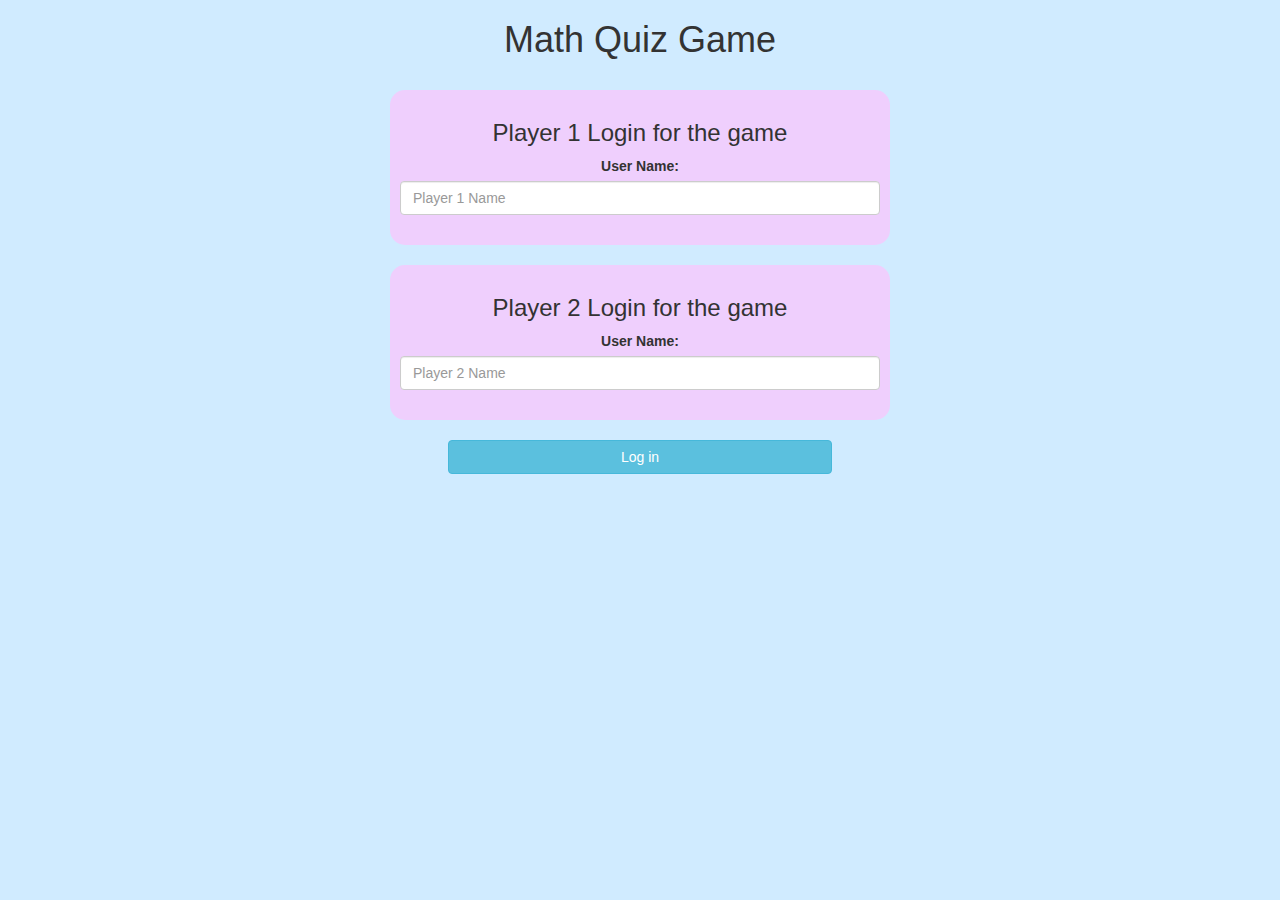
<file: index.html>
<!DOCTYPE html>
<html>
<head>
	<title>The Math Quiz Game!</title>

<meta name="viewport" content="width=device-width, initial-scale=1">
<link rel="stylesheet" href="https://maxcdn.bootstrapcdn.com/bootstrap/3.4.0/css/bootstrap.min.css">
<script src="https://ajax.googleapis.com/ajax/libs/jquery/3.4.1/jquery.min.js"></script>
<script src="https://maxcdn.bootstrapcdn.com/bootstrap/3.4.0/js/bootstrap.min.js"></script>

<link rel="stylesheet" type="text/css" href="quiz_game.css">

<script src="game_login.js"></script>
</head>
<body>
	<center>
		<h1>Math Quiz Game</h1>
		<br>
<div class="col-lg-4 col-sm-8 col-xs-11 login_div1">
	<h3>Player 1 Login for the game</h3>
	<label>User Name:</label>
	<input type="text" id="player1_name_input" class="form-control" placeholder="Player 1 Name">
	<br>
</div>
<br>
<div class="col-lg-4 col-sm-8 col-xs-11 login_div2">
	<h3>Player 2 Login for the game</h3>
	<label>User Name:</label>
	<input type="text" id="player2_name_input" class="form-control" placeholder="Player 2 Name">
	<br>
</div>
<br>
<button style="width:30%;" class="btn btn-info" onclick="addUser()">Log in</button>
</center>
</body>
</html>
</file>
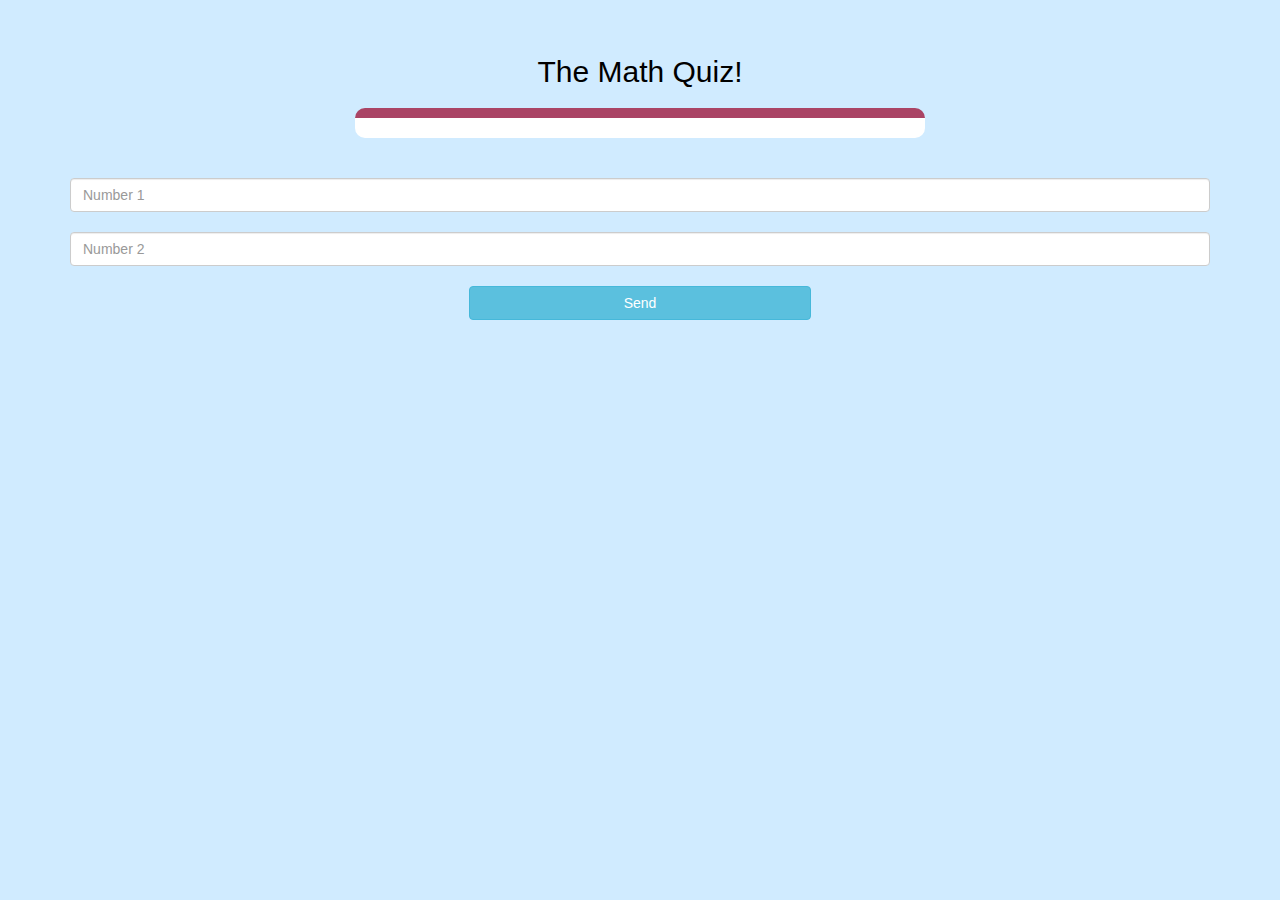
<file: game_page.html>
<!DOCTYPE html>
<html>
<head>
	<title>The Math Quiz!</title>

<meta name="viewport" content="width=device-width, initial-scale=1">
<link rel="stylesheet" href="https://maxcdn.bootstrapcdn.com/bootstrap/3.4.0/css/bootstrap.min.css">
<script src="https://ajax.googleapis.com/ajax/libs/jquery/3.4.1/jquery.min.js"></script>
<script src="https://maxcdn.bootstrapcdn.com/bootstrap/3.4.0/js/bootstrap.min.js"></script>

<link rel="stylesheet" type="text/css" href="quiz_game.css">
</head>
<body>
<h3 id="player1_name"></h3><span id="player1_score"></span>
<h3 id="player2_name"></h3><span id="player2_score"></span>
<div class="container">
	<center>
		<h2 style="color:black;">The Math Quiz!</h2>
		<h3 id="player_question"></h3>
		<h3 id="player_answer"></h3>
		<div id="output" class="col-lg-6 "></div>
		<br>
		<br>
		<input type="text" id="number1" class="form-control" placeholder="Number 1">
		<br>
		<input type="text" id="number2" class="form-control" placeholder="Number 2">
		<br>
		<button class="btn btn-info" onclick="send()" style="width:30%">Send</button>
 	</center>
</div>

<script src="game_login.js"></script>
</body>
</html>
</file>
<file: quiz_game.css>
body
{
	background: rgb(208, 235, 255);
}

	.login_div1 , .login_div2
	{
		background: rgb(239, 207, 253);
		padding: 10px;
		float: none;
		border-radius: 15px;
		width: 500px;
	}


#player1_name , #player2_name
{
	display: inline-block;
	margin-left: 20px;
}
#word
{
	width: 60%;
}
#word_display
{
	letter-spacing: 5px;
}
#output
{
background: white;
border-radius: 10px;
border-top: 10px solid #AA4465;
padding: 10px;
float: none;
text-align: left;
}
</file>
